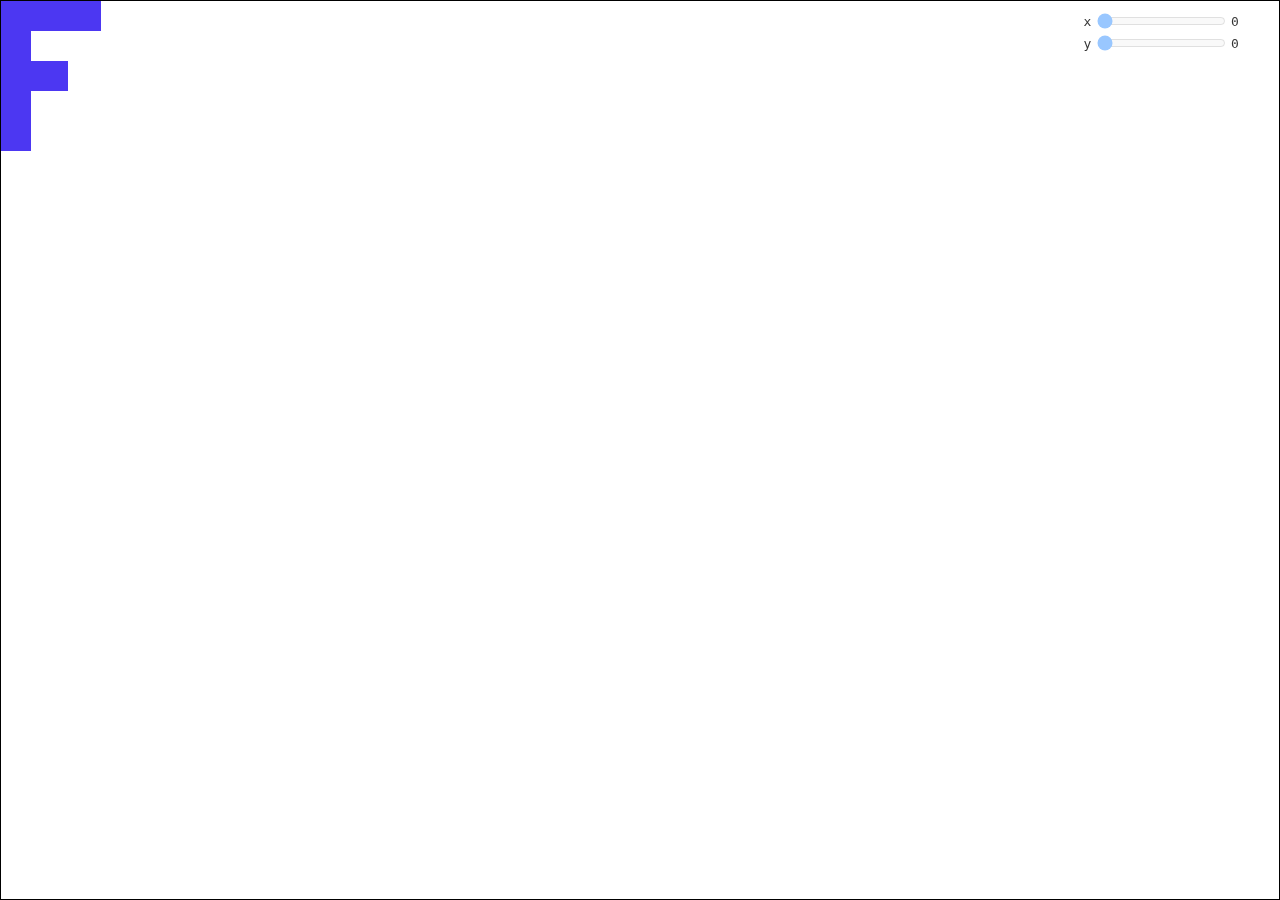
<file: Translate/index.html>
<!DOCTYPE html>
<html>
  <head>
    <title>WebGL</title>
    <link rel="stylesheet" href="style.css">
  </head>
  <body>
    <canvas id="canvas"></canvas>
    <div id="uiContainer">
      <div id="ui">
        <div id="x"></div>
        <div id="y"></div>
      </div>
    </div>
    <!-- vertex shader -->
    <script id="vertex-shader-2d" type="x-shader/x-vertex">
    attribute vec2 a_position;
    
    uniform vec2 u_resolution;
    uniform vec2 u_translation;
    
    void main() {
       // Add in the translation.
       vec2 position = a_position + u_translation;
    
       // convert the position from pixels to 0.0 to 1.0
       vec2 zeroToOne = position / u_resolution;
    
       // convert from 0->1 to 0->2
       vec2 zeroToTwo = zeroToOne * 2.0;
    
       // convert from 0->2 to -1->+1 (clip space)
       vec2 clipSpace = zeroToTwo - 1.0;
    
       gl_Position = vec4(clipSpace * vec2(1, -1), 0, 1);
    }
    </script>
    <!-- fragment shader -->
    <script id="fragment-shader-2d" type="x-shader/x-fragment">
    precision mediump float;
    
    uniform vec4 u_color;
    
    void main() {
       gl_FragColor = u_color;
    }
    </script>
    <script src="../libs/webgl-utils.js"></script>
    <script src="../libs/webgl-lessons-ui.js"></script>
    <script src="script.js"></script>
  </body>
</html>
</file>
<file: Translate/style.css>
@import url("../libs/webgl-tutorials.css");
body {
  margin: 0;
}
canvas {
  width: 100vw;
  height: 100vh;
  display: block;
}
</file>
